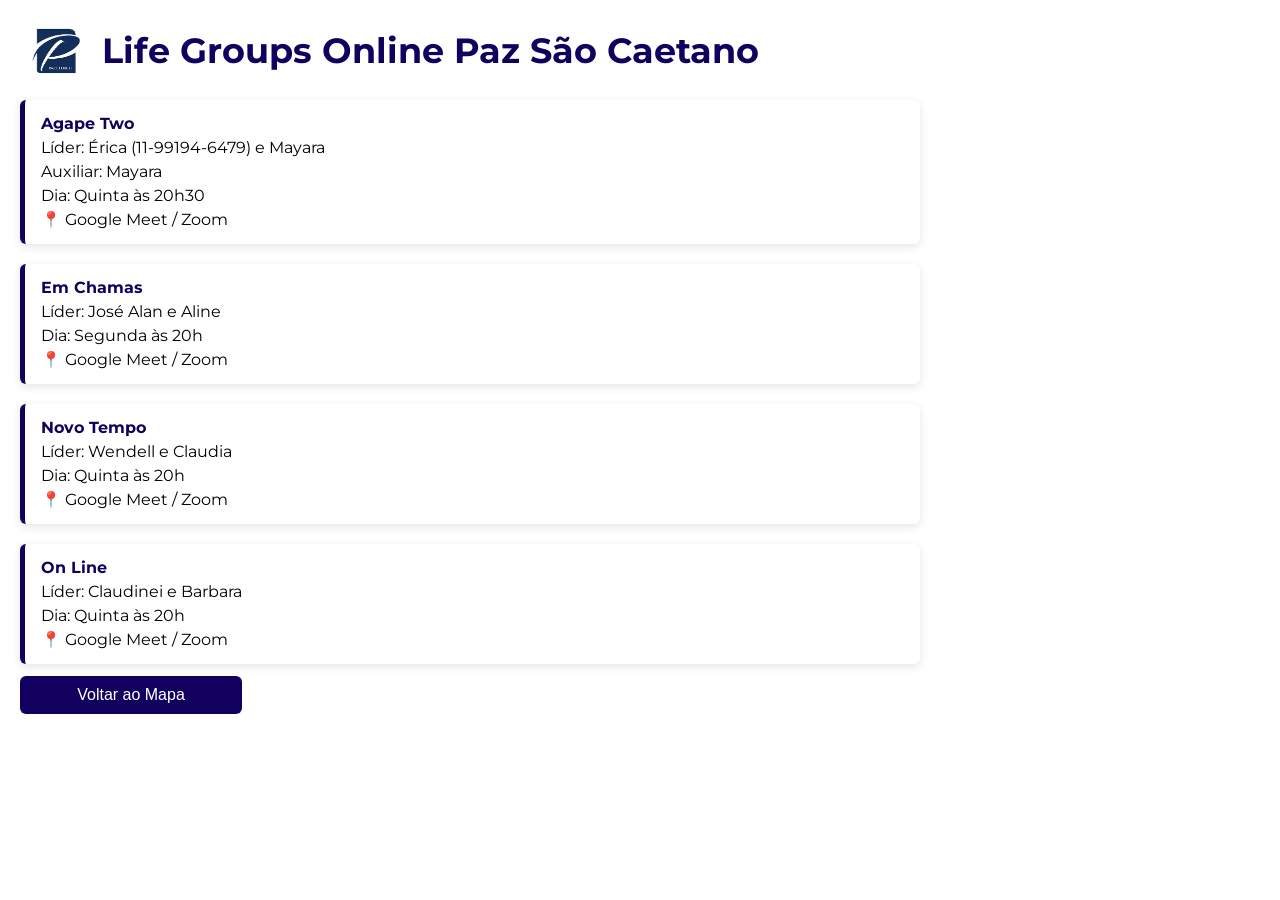
<file: life_online.html>
<!DOCTYPE html>
<html lang="pt-BR">
<head>
  <meta charset="UTF-8">
  <title>Life Groups Online</title>

  <link rel="stylesheet" href="life_online.css">

  <style>
    @import url('https://fonts.googleapis.com/css2?family=Montserrat:wght@100..900&display=swap');
  </style>
</head>

<body>

  <div class="header">
    <img src="logo_paz.png" id="logo">
    <h1 id="titulo">Life Groups Online Paz São Caetano</h1>
  </div>

  <div id="lista-online">

    <!-- EXEMPLO DE CARD -->

    <div class="life-card">
      <div class="life-titulo">Agape Two</div>      
      <div class="life-info">Líder: Érica (11-99194-6479) e Mayara</div>
      <div class="life-info">Auxiliar: Mayara</div>
      <div class="life-info">Dia: Quinta às 20h30</div>
      <div class="life-link">📍 Google Meet / Zoom</div>
    </div>

    <div class="life-card">
      <div class="life-titulo">Em Chamas</div>      
      <div class="life-info">Líder: José Alan e Aline</div>
      <div class="life-info">Dia: Segunda às 20h</div>
      <div class="life-link">📍 Google Meet / Zoom</div>
    </div>

    <div class="life-card">
      <div class="life-titulo">Novo Tempo</div>      
      <div class="life-info">Líder: Wendell e Claudia</div>
      <div class="life-info">Dia: Quinta às 20h</div>
      <div class="life-link">📍 Google Meet / Zoom</div>
    </div>

    <div class="life-card">
      <div class="life-titulo">On Line</div>      
      <div class="life-info">Líder: Claudinei e Barbara</div>
      <div class="life-info">Dia: Quinta às 20h</div>
      <div class="life-link">📍 Google Meet / Zoom</div>
    </div>

    

    <a href="index.html">
        <button id="btn-voltar">Voltar ao Mapa</button>
    </a>
   

  </div>

</body>
</html>
</file>
<file: life_online.css>
.header {
  display: flex;
  align-items: center;
  gap: 12px;
  margin-bottom: 20px;
}

body {
  margin: 0;
  padding: 20px;
  font-family: 'Montserrat', sans-serif;
  background-color: #ffffff;
}

#logo {
  height: 60px;
  width: 70px;
}

#titulo {
  font-size: 35px;
  color: #11005e;
  margin: 0;
}

.life-card {
  margin-top: 20px;
  padding: 15px;
  max-width: 900px;
  width: 100%;
  background-color: #f8f9fa;
  border-radius: 10px;
  border-color: #11005e;
  border: 1px;
  line-height: 1.5em;
  box-shadow: 0 3px 10px rgba(0,0,0,0.1);
  box-sizing: border-box;
   margin-bottom: 12px;
  padding: 12px 12px 12px 16px;
  background-color: #ffffff;
  border-left: 5px solid #11005e; /* 🔥 borda azul */
  border-radius: 6px;
  transition: all 0.25s ease;
}



/* ===== ITEM DA LISTA ===== */
.life-titulo {
font-size: 16px;
font-weight: 700;
  color: #11005e;
}

#btn-voltar{
padding: 10px 16px;
  font-size: 16px;
  background-color: #11005e;
  color: white;
  border: none;
  border-radius: 6px;
  cursor: pointer;
  transition: all 0.25s ease;
  width: 100%;
  max-width: 222px;
  margin-bottom: 10px;
}
</file>
